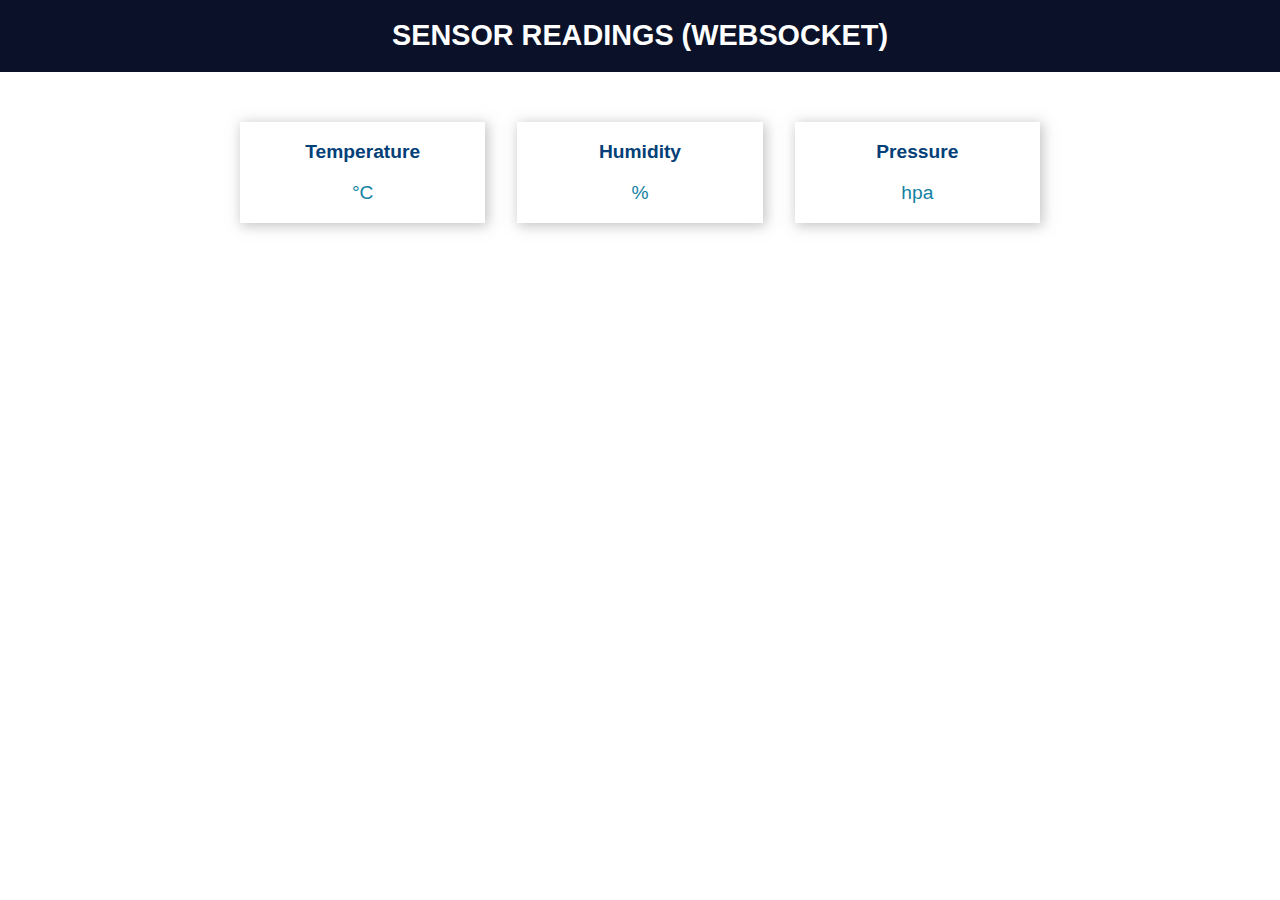
<file: data/index.html>
<!DOCTYPE html>
<html>
    <head>
        <title>ESP IOT DASHBOARD</title>
        <meta name="viewport" content="width=device-width, initial-scale=1">
        <link rel="icon" type="image/png" href="favicon.png">
        <!-- <link rel="stylesheet" type="text/css" href="style.css"> -->
        <style type="text/css">
            html {
            font-family: Arial, Helvetica, sans-serif;
            display: inline-block;
            text-align: center;
            }
            h1 {
                font-size: 1.8rem;
                color: white;
            }
            .topnav {
                overflow: hidden;
                background-color: #0A1128;
            }
            body {
                margin: 0;
            }
            .content {
                padding: 50px;
            }
            .card-grid {
                max-width: 800px;
                margin: 0 auto;
                display: grid;
                grid-gap: 2rem;
                grid-template-columns: repeat(auto-fit, minmax(200px, 1fr));
            }
            .card {
                background-color: white;
                box-shadow: 2px 2px 12px 1px rgba(140,140,140,.5);
            }
            .card-title {
                font-size: 1.2rem;
                font-weight: bold;
                color: #034078
            }
            .reading {
                font-size: 1.2rem;
                color: #1282A2;
            }
        </style>
        
    </head>
    <body>
        <div class="topnav">
            <h1>SENSOR READINGS (WEBSOCKET)</h1>
        </div>
        <div class="content">
            <div class="card-grid">
                <div class="card">
                    <p class="card-title"><i class="fas fa-thermometer-threequarters" style="color:#059e8a;"></i> Temperature</p>
                    <p class="reading"><span id="temperature"></span> &deg;C</p>
                </div>
                <div class="card">
                    <p class="card-title"> Humidity</p>
                    <p class="reading"><span id="humidity"></span> &percnt;</p>
                </div>
                <div class="card">
                    <p class="card-title"> Pressure</p>
                    <p class="reading"><span id="pressure"></span> hpa</p>
                </div>
            </div>
        </div>
        <script >
            var gateway = 'ws://' + window.location.hostname +'/ws';
            var websocket;
            // Init web socket when the page loads
            window.addEventListener('load', onload);

            function onload(event) {
                initWebSocket();
            }

            function getReadings(){
                websocket.send("getReadings");
            }

            function initWebSocket() {
                console.log('Trying to open a WebSocket connection…');
                websocket = new WebSocket(gateway);
                websocket.onopen = onOpen;
                websocket.onclose = onClose;
                websocket.onmessage = onMessage;
            }

            // When websocket is established, call the getReadings() function
            function onOpen(event) {
                console.log('Connection opened');
                getReadings();
            }

            function onClose(event) {
                console.log('Connection closed');
                setTimeout(initWebSocket, 2000);
            }

            // Function that receives the message from the ESP32 with the readings
            function onMessage(event) {
                console.log(event.data);
                var myObj = JSON.parse(event.data);
                var keys = Object.keys(myObj);

                for (var i = 0; i < keys.length; i++){
                    var key = keys[i];
                    document.getElementById(key).innerHTML = myObj[key];
                }
            }
        </script>
    </body>
</html>
</file>
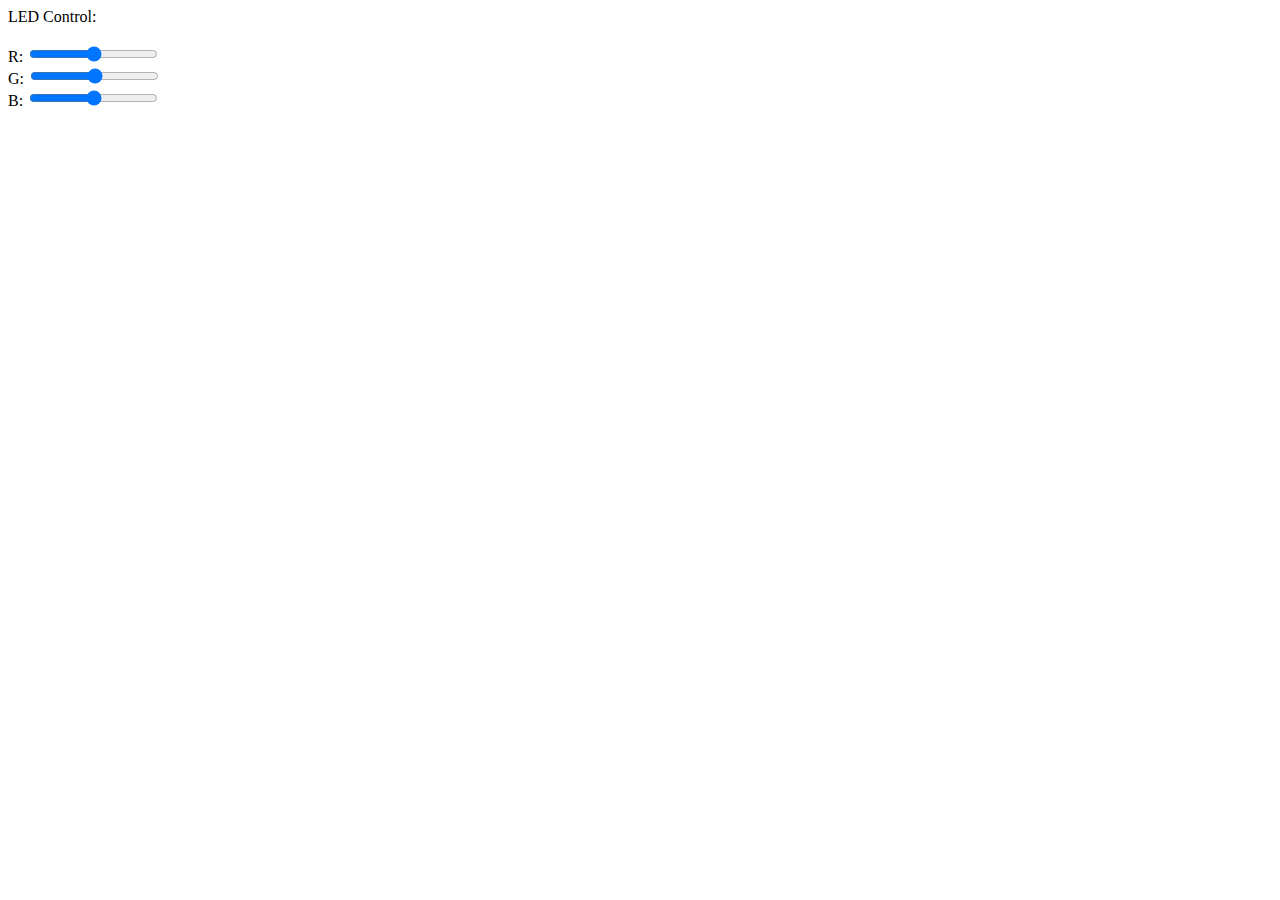
<file: lib/arduinoWebSockets/tests/webSocket.html>
<html>
<head>

<script>
var connection = new WebSocket('ws://10.11.2.1:81/', ['arduino']);

connection.onopen = function () {
	connection.send('Message from Browser to ESP8266 yay its Working!! ' + new Date()); 
	connection.send('ping');
	
/*	setInterval(function() {
		connection.send('Time: ' + new Date()); 
	}, 20);
*/
connection.send('Time: ' + new Date()); 
};

connection.onerror = function (error) {
	console.log('WebSocket Error ', error);
};

connection.onmessage = function (e) {
	console.log('Server: ', e.data);
	connection.send('Time: ' + new Date()); 
};

function sendRGB() {
	var r = parseInt(document.getElementById('r').value).toString(16);
	var g = parseInt(document.getElementById('g').value).toString(16);
	var b = parseInt(document.getElementById('b').value).toString(16);
	if(r.length < 2) { r = '0' + r; }
	if(g.length < 2) { g = '0' + g; }
	if(b.length < 2) { b = '0' + b; }
	var rgb = '#'+r+g+b;
	console.log('RGB: ' + rgb);
	connection.send(rgb); 
}

</script>

</head>
<body>
LED Control:<br/>
<br/>
R: <input id="r" type="range" min="0" max="255" step="1" onchange="sendRGB();" /><br/>
G: <input id="g" type="range" min="0" max="255" step="1" onchange="sendRGB();" /><br/>
B: <input id="b" type="range" min="0" max="255" step="1" onchange="sendRGB();" /><br/>
</body>
</html>
</file>
